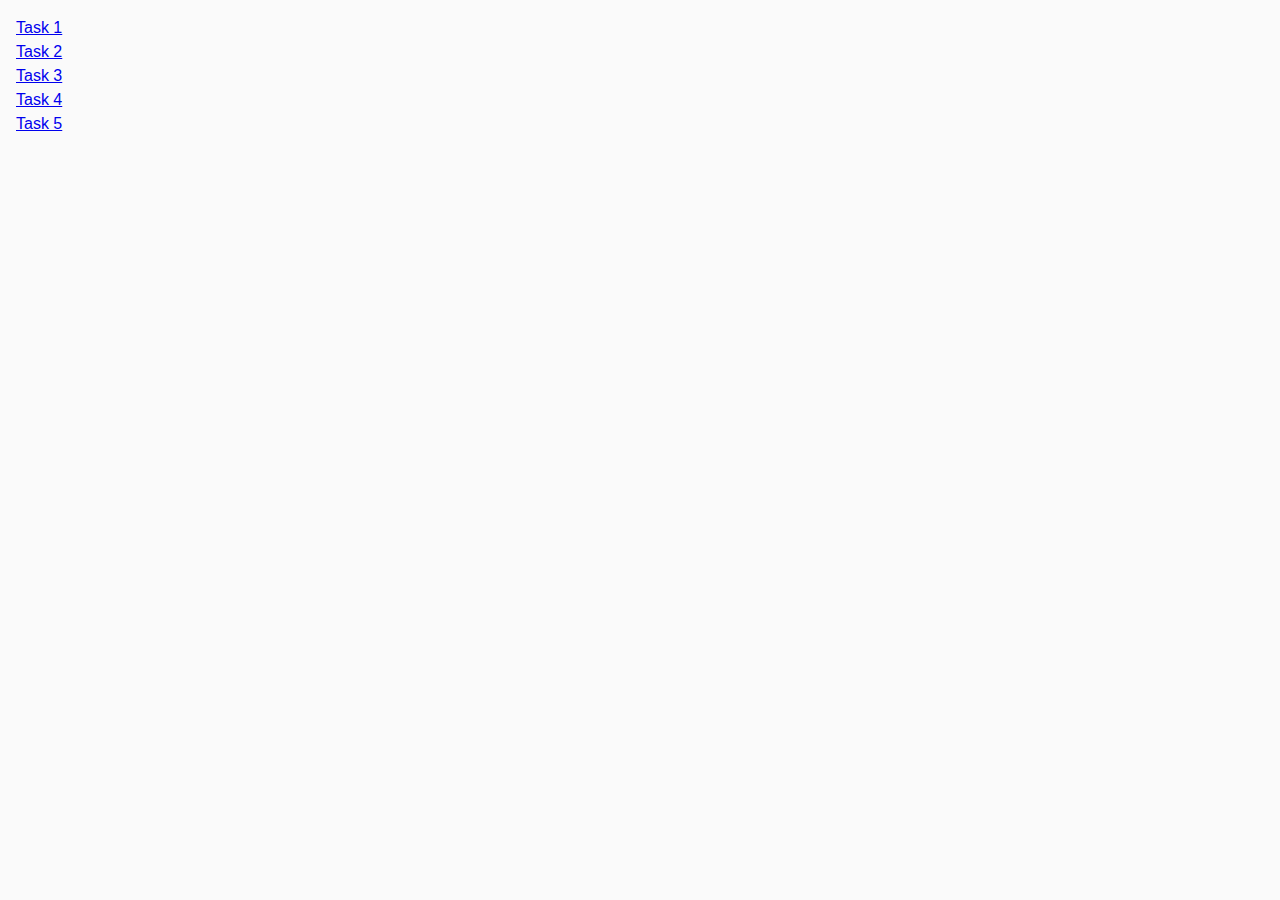
<file: index.html>
<!DOCTYPE html>
<html lang="en">
  <head>
    <meta charset="UTF-8" />
    <meta http-equiv="X-UA-Compatible" content="IE=edge" />
    <meta name="viewport" content="width=device-width, initial-scale=1.0" />
    <title>Homework 7</title>
    <link rel="stylesheet" href="./css/common.css" />
  </head>
  <body>
    <ul>
      <li><a href="./task-1.html">Task 1</a></li>
      <li><a href="./task-2.html">Task 2</a></li>
      <li><a href="./task-3.html">Task 3</a></li>
      <li><a href="./task-4.html">Task 4</a></li>
      <li><a href="./task-5.html">Task 5</a></li>
    </ul>
  </body>
</html>
</file>
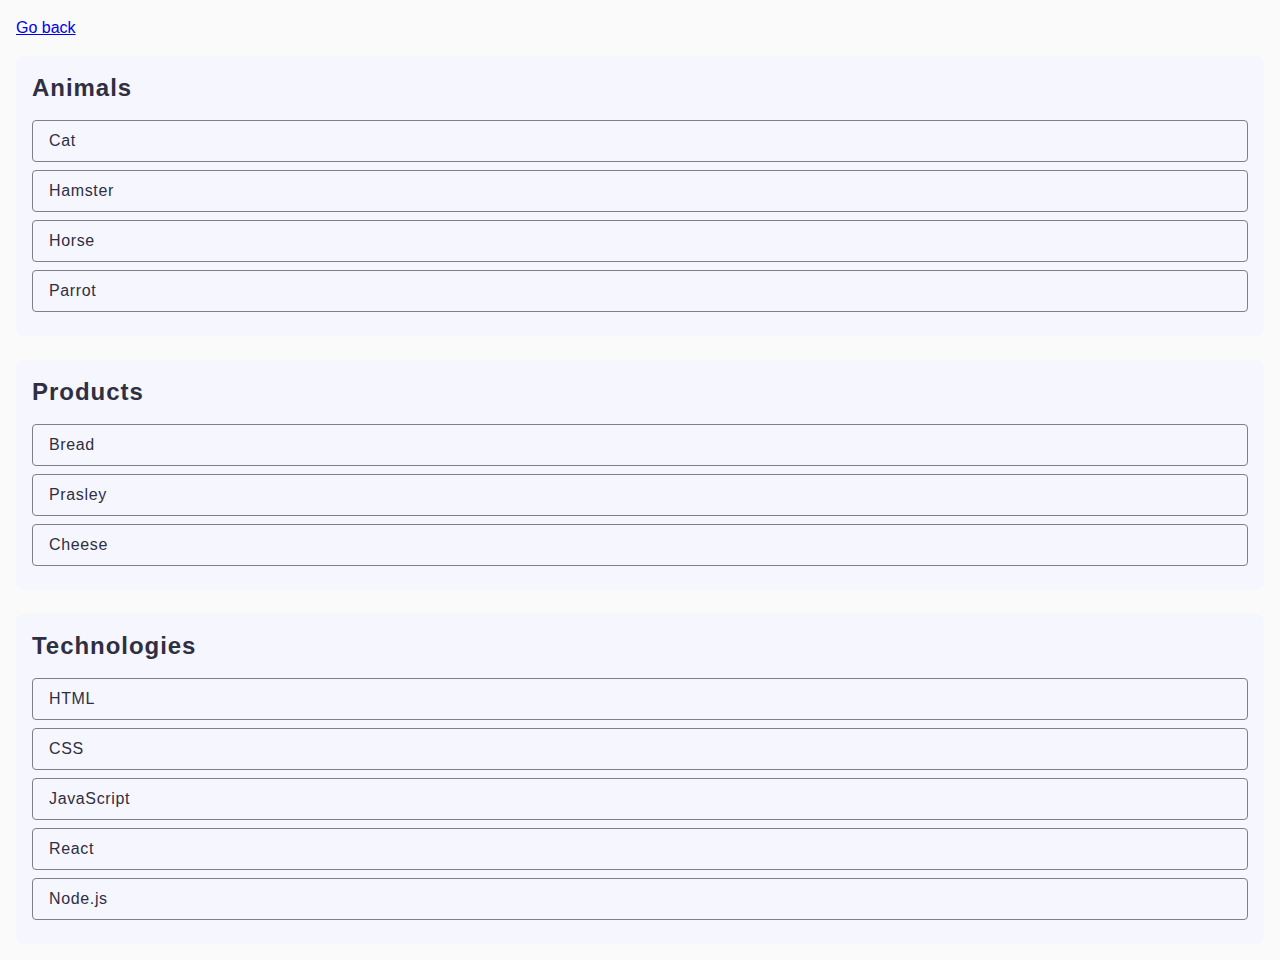
<file: task-1.html>
<!DOCTYPE html>
<html lang="en">
  <head>
    <meta charset="UTF-8" />
    <meta http-equiv="X-UA-Compatible" content="IE=edge" />
    <meta name="viewport" content="width=device-width, initial-scale=1.0" />
    <title>Task 1</title>
    <link rel="stylesheet" href="./css/common.css" />
  </head>
  <body>
    <p><a href="./index.html">Go back</a></p>

    <ul id="categories">
      <li class="item">
        <h2>Animals</h2>

        <ul>
          <li>Cat</li>
          <li>Hamster</li>
          <li>Horse</li>
          <li>Parrot</li>
        </ul>
      </li>
      <li class="item">
        <h2>Products</h2>

        <ul>
          <li>Bread</li>
          <li>Prasley</li>
          <li>Cheese</li>
        </ul>
      </li>
      <li class="item">
        <h2>Technologies</h2>

        <ul>
          <li>HTML</li>
          <li>CSS</li>
          <li>JavaScript</li>
          <li>React</li>
          <li>Node.js</li>
        </ul>
      </li>
    </ul>

    <script src="./js/task-1.js" type="module"></script>
  </body>
</html>
</file>
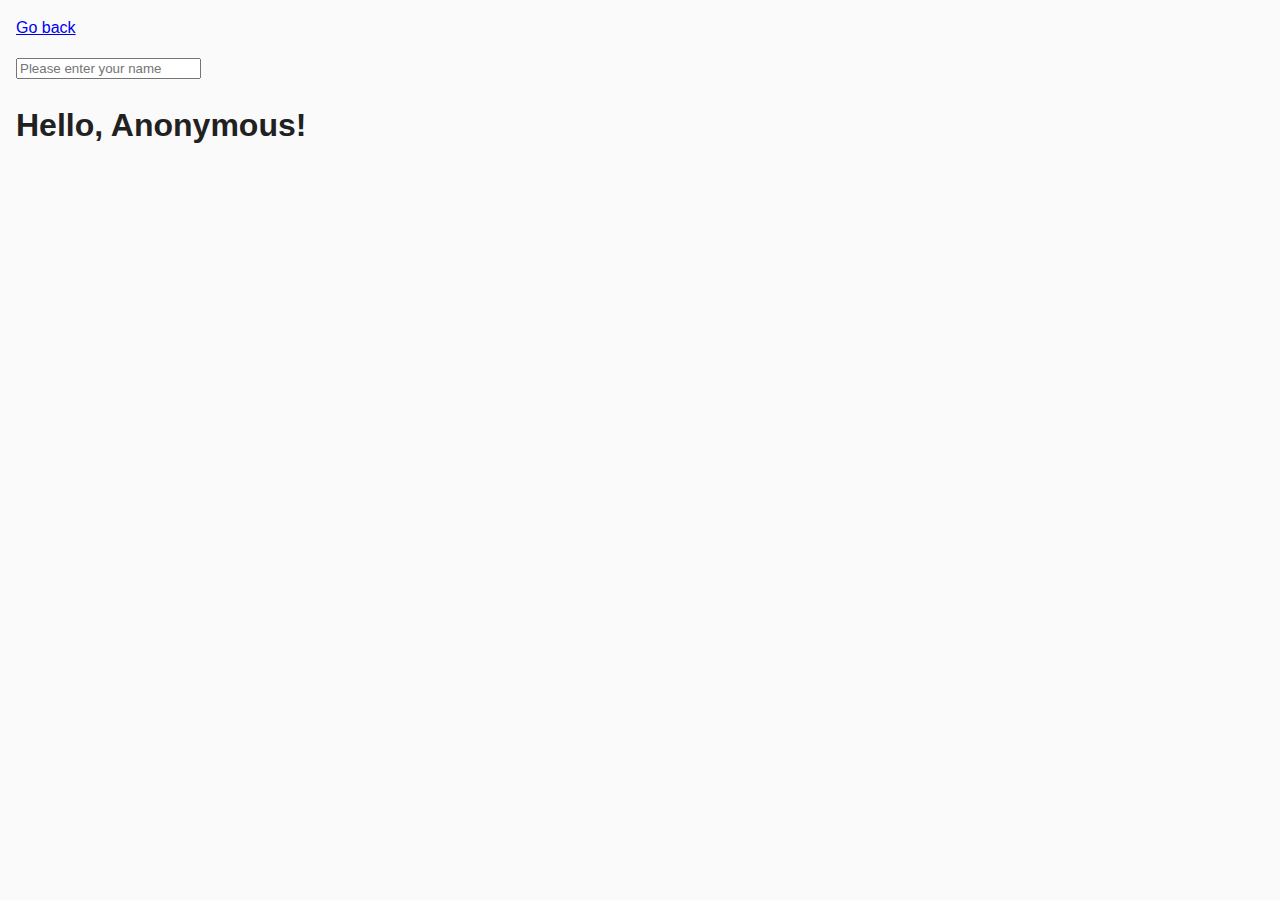
<file: task-3.html>
<!DOCTYPE html>
<html lang="en">
  <head>
    <meta charset="UTF-8" />
    <meta http-equiv="X-UA-Compatible" content="IE=edge" />
    <meta name="viewport" content="width=device-width, initial-scale=1.0" />
    <title>Task 3</title>
    <link rel="stylesheet" href="./css/common.css" />
  </head>
  <body>
    <p><a href="./index.html">Go back</a></p>

    <input type="text" id="name-input" placeholder="Please enter your name" />
    <h1>Hello, <span id="name-output">Anonymous</span>!</h1>

    <script src="./js/task-3.js" type="module"></script>
  </body>
</html>
</file>
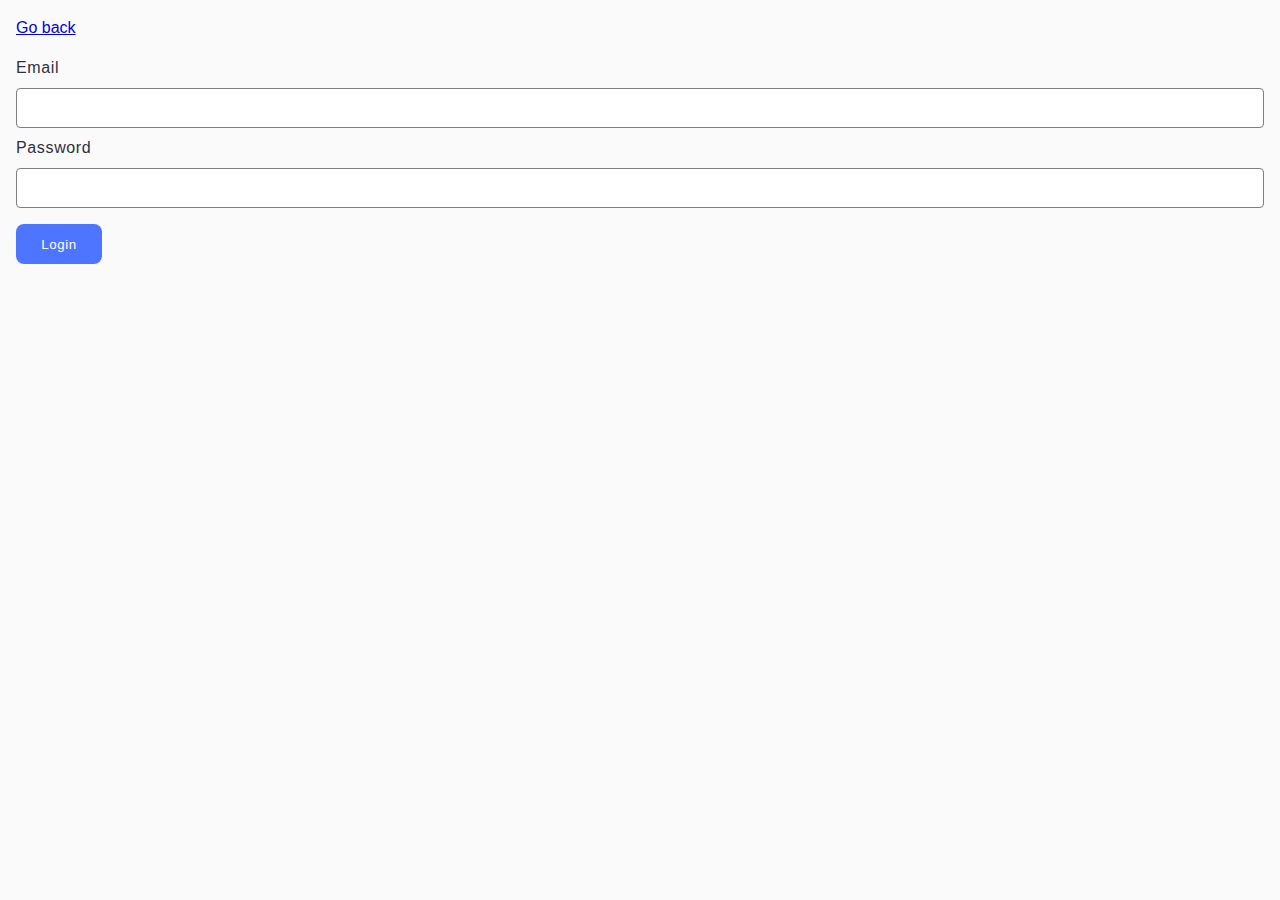
<file: task-4.html>
<!DOCTYPE html>
<html lang="en">
  <head>
    <meta charset="UTF-8" />
    <meta http-equiv="X-UA-Compatible" content="IE=edge" />
    <meta name="viewport" content="width=device-width, initial-scale=1.0" />
    <title>Task 4</title>
    <link rel="stylesheet" href="./css/common.css" />
  </head>
  <body>
    <p><a href="./index.html">Go back</a></p>

    <form class="login-form">
      <label>
        Email
        <input type="email" name="email" />
      </label>
      <label>
        Password
        <input type="password" name="password" />
      </label>
      <button type="submit">Login</button>
    </form>

    <script src="./js/task-4.js" type="module"></script>
  </body>
</html>
</file>
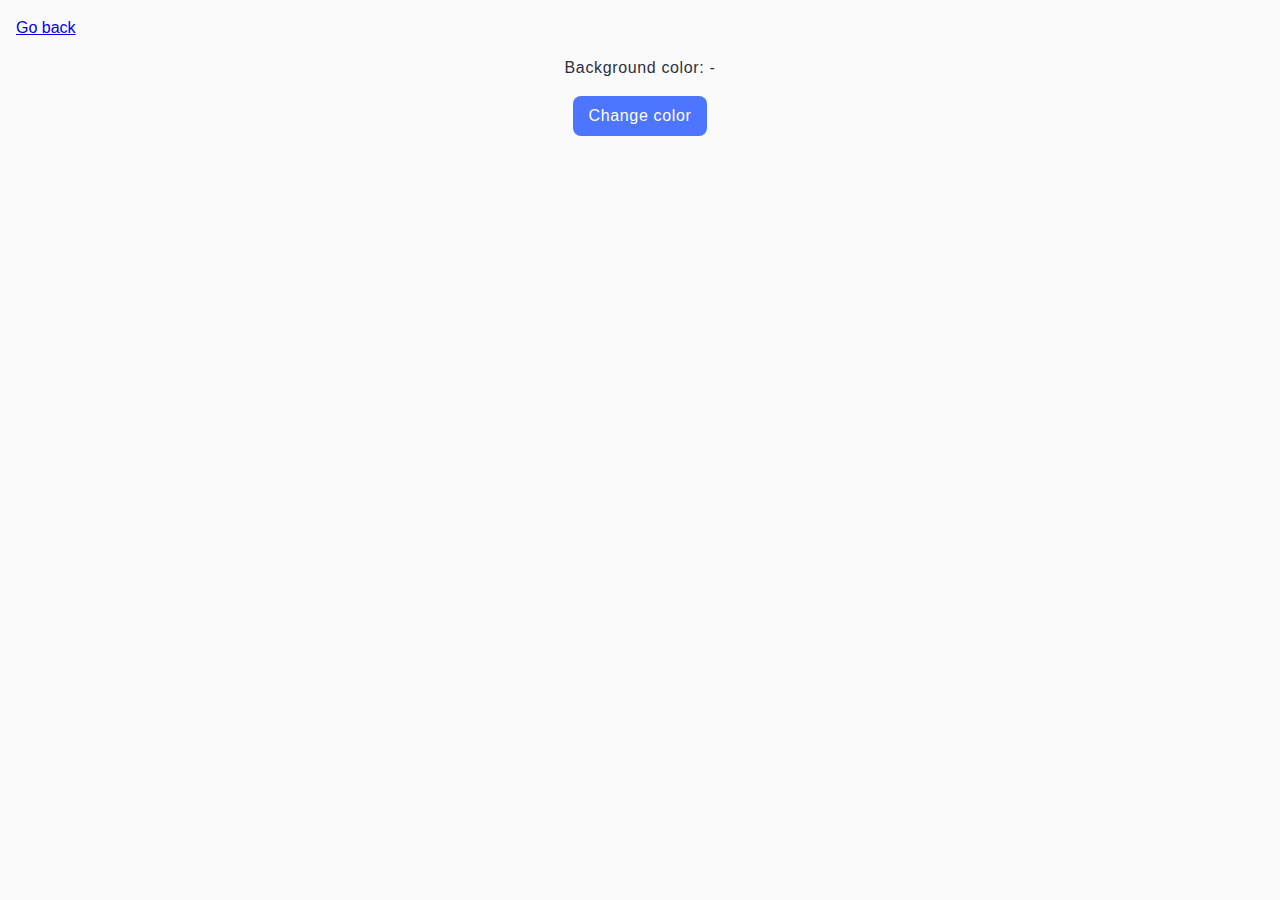
<file: task-5.html>
<!DOCTYPE html>
<html lang="en">
  <head>
    <meta charset="UTF-8" />
    <meta http-equiv="X-UA-Compatible" content="IE=edge" />
    <meta name="viewport" content="width=device-width, initial-scale=1.0" />
    <title>Task 5</title>
    <link rel="stylesheet" href="./css/common.css" />
  </head>
  <body>
    <p><a href="./index.html">Go back</a></p>

    <div class="widget">
      <p>Background color: <span class="color">-</span></p>
      <button type="button" class="change-color">Change color</button>
    </div>

    <script src="./js/task-5.js" type="module"></script>
  </body>
</html>
</file>
<file: css/common.css>
* {
  box-sizing: border-box;
}

body {
  margin: 16px;
  font-family: -apple-system, BlinkMacSystemFont, 'Segoe UI', Roboto, Oxygen,
    Ubuntu, Cantarell, 'Open Sans', 'Helvetica Neue', sans-serif;
  -webkit-font-smoothing: antialiased;
  -moz-osx-font-smoothing: grayscale;
  background-color: #fafafa;
  color: #212121;
  line-height: 1.5;
}

ul {
  list-style-type: none;
  margin: 0;
  padding: 0;
}

#categories {
  display: flex;
  flex-direction: column;
  gap: 24px;
}

.item {
  background-color: #f6f6fe;
  padding: 16px;
  border-radius: 8px;
}

.item h2 {
  font-family: 'Montserrat', sans-serif;
  font-weight: 600;
  font-size: 24px;
  line-height: 1.33;
  letter-spacing: 0.04em;
  color: #2e2f42;
  margin-top: 0;
  margin-bottom: 16px;
}

.item ul {
  list-style: none;
  padding: 0;
  margin: 0;
}

.item li {
  font-family: 'Montserrat', sans-serif;
  font-weight: 400;
  letter-spacing: 0.04em;
  color: #2e2f42;
  border: 1px solid #808080;
  border-radius: 4px;
  padding: 8px 16px;
  margin-bottom: 8px;
}

.gallery {
  display: flex;
  flex-wrap: wrap;
  gap: 48px 24px;
  padding: 0;
  margin: 0;
  justify-content: center;
}

.gallery-item {
  width: calc((100% - 48px) / 3);
}

.gallery-image {
  display: block;
  width: 100%;
  height: 100%;
}

.login-form {
  display: flex;
  flex-direction: column;
  font-family: 'Montserrat', sans-serif;
}

.label-markups {
  display: flex;
  flex-direction: column;
  letter-spacing: 0.04em;
  color: #2e2f42;
  gap: 8px;
}

.label-markups input {
  border: 1px solid #808080;
  border-radius: 4px;
  height: 40px;
  padding: 8px 16px;
}

.label-markups input:hover {
  border-color: #000;
}

.label-markups input:focus {
  border-color: #808080;
  outline: none;
}

.label-markups:last-of-type {
  margin-top: 8px;
  margin-bottom: 16px;
}

.login-form button {
  border-radius: 8px;
  padding: 8px 16px;
  max-width: 86px;
  height: 40px;
  background-color: #4e75ff;
  font-weight: 500;
  letter-spacing: 0.04em;
  color: #fff;
  border-color: transparent;
  cursor: pointer;
}

.login-form button:hover {
  background-color: #6c8cff;
}

.widget {
  text-align: center;
  font-family: 'Montserrat', sans-serif;
  letter-spacing: 0.04em;
  color: #2e2f42;
}

.change-color {
  border-radius: 8px;
  padding: 8px 16px;
  background-color: #4e75ff;
  font-family: 'Montserrat', sans-serif;
  font-size: 16px;
  font-weight: 500;
  line-height: 1.5;
  letter-spacing: 0.04em;
  color: #fff;
  border: transparent;
  cursor: pointer;
}

.change-color:hover {
  background-color: #6c8cff;
}
</file>
